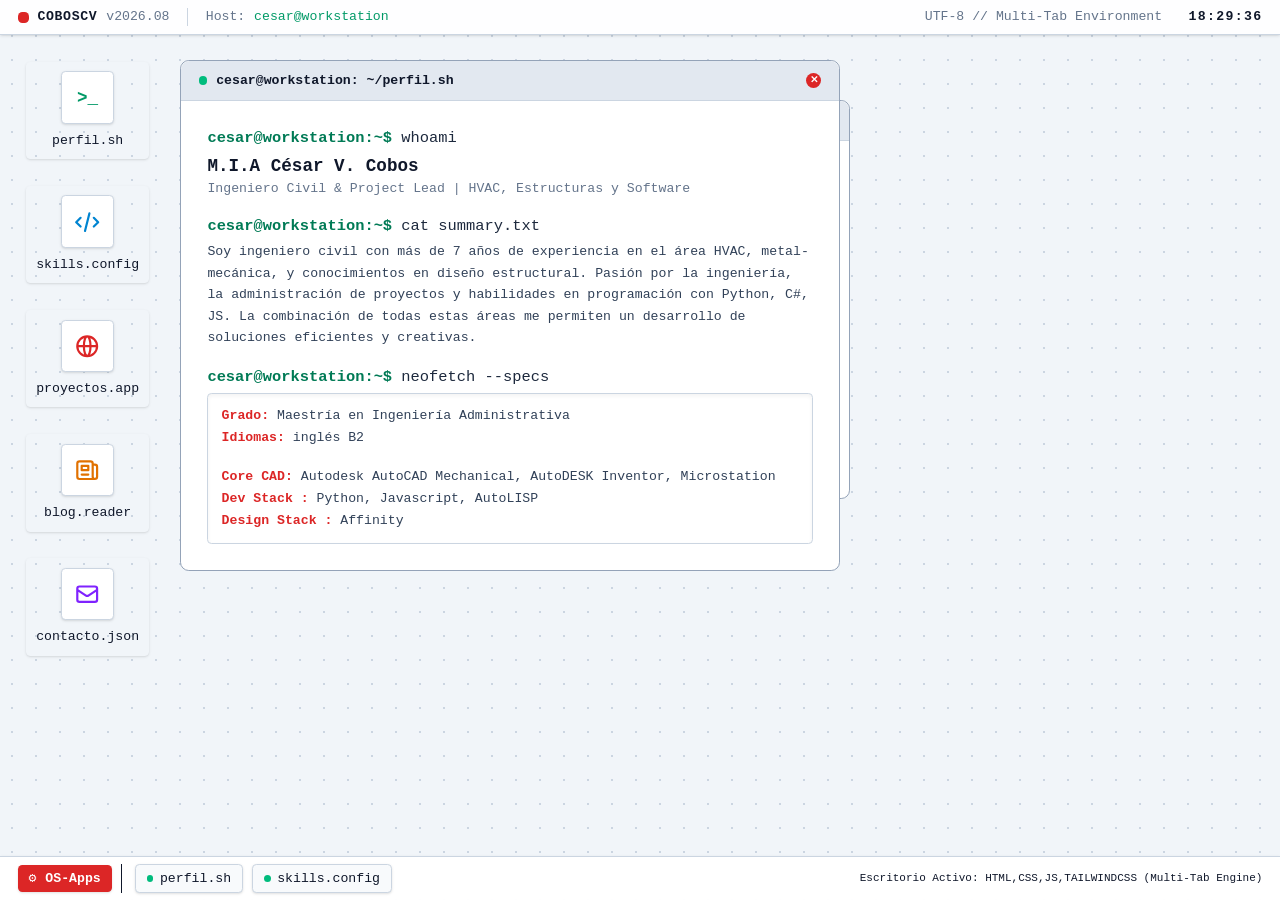
<file: index.html>
<!DOCTYPE html>
<html class="overflow-hidden" lang="en">
  <head>
    <meta charset="UTF-8">
    <meta name="viewport" content="width=device-width, initial-scale=1.0">
    <title>Cobos CV </title>
    <link rel="stylesheet" href="./assets/css/styles.css">
    <link rel="preconnect" href="https://fonts.googleapis.com">
    <link rel="preconnect" href="https://fonts.gstatic.com" corssorigin>
    <link href="https://fonts.googleapis.com/css2?family=Inter:wght@300;400;500;600;700&amp;family=JetBrains+Mono:wght@400;500;700&amp;display=swap" rel="stylesheet">
    <link rel="shortcut icon" href="./assets/img/letter-c.png" type="image/x-icon">
  </head>
  <body class="h-[100vh] bg-bgc text-textc font-sans overflow-hidden flex flex-col justify-between relative bg-[radial-gradient(#cbd5e1_1px,transparent_1px)] [background-size:24px_24px]"></body>
</html><!-- Barra Superior -->
<header class="h-8 bg-panel/90 backdrop-blur border-b border-borderc px-4 flex items-center justify-between text-xs font-mono z-40 shadow-sm">
  <div class="flex items-center gap-4">
    <div class="flex items-center gap-2"><span class="w-2.5 h-2.5 bg-accentc rounded-sm"></span><span class="font-bold text-textc tracking-wider">COBOSCV</span><span class="text-muted font-normal">v2026.08</span></div>
    <div class="hidden sm:flex items-center gap-2 text-muted pl-4 border-l border-borderc"><span>Host:</span><span class="text-emerald-600 font-medium">cesar@workstation</span></div>
  </div>
  <div class="flex items-center gap-6"><span class="text-muted hidden md:inline">UTF-8 // Multi-Tab Environment</span>
    <div class="text-textc font-bold tracking-widest" id="liveClock">00:00:00</div>
  </div>
</header><!-- Escritorio -->
<main class=" flex-1 relative p-6 overflow-hidden" id="desktopArea">
  <div class="grid grid-flow-row auto-rows-max gap-6 w-24">
    <button class="flex flex-col items-center gap-2 p-2 rounded hover:bg-white/80 border border-transparent hover:border-borderc transition group text-center shadow-sm hover:shadow" onclick="openWindow('win-perfil')">
      <div class="w-12 h-12 rounded bg-white border border-borderc flex items-center justify-center text-emerald-600 shadow group-hover:border-emerald-500 transition"><span class="font-mono text-base font-bold">&gt;_</span></div><span class="font-mono text-xs text-os-text group-hover:font-bold leading-tight">perfil.sh</span>
    </button>
    <button class="flex flex-col items-center gap-2 p-2 rounded hover:bg-white/80 border border-transparent hover:border-borderc transition group text-center shadow-sm hover:shadow" onclick="openWindow('win-skills')">
      <div class="w-12 h-12 rounded bg-white border border-borderc flex items-center justify-center text-sky-600 shadow group-hover:border-sky-500 transition">
        <svg class="w-6 h-6" fill="none" stroke="currentColor" viewBox="0 0 24 24">
          <path stroke-linecap="round" stroke-linejoin="round" stroke-width="2" d="M10 20l4-16m4 4l4 4-4 4M6 16l-4-4 4-4"></path>
        </svg>
      </div><span class="font-mono text-xs text-textc group-hover:font-bold leading-tight">skills.config</span>
    </button>
    <button class="flex flex-col items-center gap-2 p-2 rounded hover:bg-white/80 border border-transparent hover:border-borderc transition group text-center shadow-sm hover:shadow" onclick="openWindow('win-browser')">
      <div class="w-12 h-12 rounded bg-white border border-borderc flex items-center justify-center text-accentc shadow group-hover:border-accentc transition">
        <svg class="w-6 h-6" fill="none" stroke="currentColor" viewBox="0 0 24 24">
          <path stroke-linecap="round" stroke-linejoin="round" stroke-width="2" d="M21 12a9 9 0 01-9 9m9-9a9 9 0 00-9-9m9 9H3m9 9a9 9 0 01-9-9m9 9c1.657 0 3-4.03 3-9s-1.343-9-3-9m0 18c-1.657 0-3-4.03-3-9s1.343-9 3-9m-9 9a9 9 0 019-9"></path>
        </svg>
      </div><span class="font-mono text-xs text-textc group-hover:font-bold leading-tight">proyectos.app</span>
    </button>
    <button class="flex flex-col items-center gap-2 p-2 rounded hover:bg-white/80 border border-transparent hover:border-borderc transition group text-center shadow-sm hover:shadow" onclick="openWindow('win-blog-browser')">
      <div class="w-12 h-12 rounded bg-white border border-borderc flex items-center justify-center text-amber-600 shadow group-hover:border-amber-500 transition">
        <svg class="w-6 h-6" fill="none" stroke="currentColor" viewBox="0 0 24 24">
          <path stroke-linecap="round" stroke-linejoin="round" stroke-width="2" d="M19 20H5a2 2 0 01-2-2V6a2 2 0 012-2h10a2 2 0 012 2v1m2 13a2 2 0 01-2-2V7m2 13a2 2 0 002-2V9a2 2 0 00-2-2h-2m-4-3H9M7 16h6M7 8h6v4H7V8z"></path>
        </svg>
      </div><span class="font-mono text-xs text-os-text group-hover:font-bold leading-tight">blog.reader</span>
    </button>
    <button class="flex flex-col items-center gap-2 p-2 rounded hover:bg-white/80 border border-transparent hover:border-borderc transition group text-center shadow-sm hover:shadow" onclick="openWindow('win-contacto')">
      <div class="w-12 h-12 rounded bg-white border border-borderc flex items-center justify-center text-violet-600 shadow group-hover:border-violet-500 transition">
        <svg class="w-6 h-6" fill="none" stroke="currentColor" viewBox="0 0 24 24">
          <path stroke-linecap="round" stroke-linejoin="round" stroke-width="2" d="M3 8l7.89 5.26a2 2 0 002.22 0L21 8M5 19h14a2 2 0 002-2V7a2 2 0 00-2-2H5a2 2 0 00-2 2v10a2 2 0 002 2z"></path>
        </svg>
      </div><span class="font-mono text-xs text-os-text group-hover:font-bold leading-tight">contacto.json</span>
    </button>
  </div>
</main><!-- Terminal / Perfil -->
<div class="window absolute w-[90vw] sm:w-[660px] bg-window rounded-lg shadow-window border border-borderDark flex flex-col hidden" id="win-perfil" style="top:60px; left:180px; z-index:10">
  <div class="window-header h-9 bg-headerc rounded-t-lg px-4 flex items-center justify-between cursor-move border-b border-borderc"><span class="font-mono text-xs font-bold text-textc flex items-center gap-2"><span class="w-2 h-2 rounded-full bg-emerald-500 flex items-center"> </span><span>cesar@workstation: ~/perfil.sh</span></span>
    <button class="w-3.5 h-3.5 rounded-full bg-accentc hover:bg-accentHover flex items-center justify-center text-[10px] text-white font-bold leading-none" onclick="closeWindow('win-perfil')">✕</button>
  </div>
  <div class="p-6 font-mono text-xs sm:text-sm space-y-4 overflow-y-auto max-h-[70vh] custom-scroll text-slate-800">
    <div><span class="text-emerald-700 font-bold">cesar@workstation:~$ </span><span>whoami</span>
      <p class="text-textc font-bold text-base mt-1 mb-[0px]">M.I.A César V. Cobos </p>
      <p class="text-muted text-xs">Ingeniero Civil &amp; Project Lead | HVAC, Estructuras y Software</p>
    </div>
    <div><span class="text-emerald-700 font-bold">cesar@workstation:~$ </span><span>cat summary.txt</span>
      <p class="text-slate-700 text-xs leading-relaxed mt-1">Soy ingeniero civil con más de 7 años de experiencia en el área HVAC, metal-mecánica, y conocimientos en diseño estructural. Pasión por la ingeniería, la administración de proyectos y habilidades en programación con Python, C#, JS. La combinación de todas estas áreas me permiten un desarrollo de soluciones eficientes y creativas.</p>
    </div>
    <div><span class="text-emerald-700 font-bold ">cesar@workstation:~$ </span><span>neofetch --specs</span>
      <div class="bg-white p-3 rounded border border-borderc text-xs space-y-1 text-slate-700 mt-1 shadow-inner "> 
        <p> <span class="text-accentc font-bold">Grado: </span><span>Maestría en Ingeniería Administrativa </span></p>
        <p> <span class="text-accentc font-bold">Idiomas: </span><span>inglés B2 </span></p>
        <p class="pt-4"> <span class="text-accentc font-bold">Core CAD: </span><span>Autodesk AutoCAD Mechanical, AutoDESK Inventor, Microstation</span></p>
        <p> <span class="text-accentc font-bold">Dev Stack : </span><span>Python, Javascript, AutoLISP</span></p>
        <p> <span class="text-accentc font-bold">Design Stack : </span><span>Affinity</span></p>
      </div>
    </div>
  </div>
</div><!-- SKills -->
<div class="window absolute w-[94vw] sm:w-[650px] bg-window rounded-lg shadow-window border border-borderDark flex flex-col " id="win-skills" style="top: 100px; left: 200px; z-index: 12;">
  <div class="window-header h-9 bg-headerc rounded-t-lg px-4 flex items-center justify-between cursor-move border-b border-borderc"><span class="font-mono text-xs font-bold text-textc flex items-center gap-2"><span class="w-2 h-2 rounded-full bg-sky-500"></span><span>/etc/skills.conf</span></span>
    <button class="w-3.5 h-3.5 rounded-full bg-accentc hover:bg-accentHover flex items-center justify-center text-[10px] text-white font-bold leading-none" onclick="closeWindow('win-skills')">✕</button>
  </div>
  <div class="p-6 space-y-6 overflow-y-auto max-h-[75vh] custom-scroll text-sm">
    <div>
      <h3 class="font-mono text-xs font-bold uppercase tracking-wider text-sky-600 mb-3">Software &amp; Herramientas CAD/BIM</h3>
      <div class="flex flex-wrap gap-2 font-mono text-xs"><span class="bg-slate-100 border border-borderc px-2.5 py-1 rounded">AutoCAD</span><span class="bg-slate-100 border border-borderc px-2.5 py-1 rounded">AutoCAD Mechanical </span><span class="bg-slate-100 border border-borderc px-2.5 py-1 rounded">AutoCAD MAP </span><span class="bg-slate-100 border border-borderc px-2.5 py-1 rounded">Revit</span><span class="bg-slate-100 border border-borderc px-2.5 py-1 rounded">AutoDESK Inventor</span><span class="bg-slate-100 border border-borderc px-2.5 py-1 rounded">Microstation </span><span class="bg-slate-100 border border-borderc px-2.5 py-1 rounded">SolidWORKS </span><span class="bg-slate-100 border border-borderc px-2.5 py-1 rounded">Sap2000</span></div>
    </div>
    <div>
      <h3 class="font-mono text-xs font-bold uppercase tracking-wider text-sky-600 mb-3">Programación &amp; Desarrollo</h3>
      <div class="flex flex-wrap gap-2 font-mono text-xs"><span class="bg-slate-100 border border-borderc px-2.5 py-1 rounded">Python</span><span class="bg-slate-100 border border-borderc px-2.5 py-1 rounded">C</span><span class="bg-slate-100 border border-borderc px-2.5 py-1 rounded">C#</span><span class="bg-slate-100 border border-borderc px-2.5 py-1 rounded">Javascript</span><span class="bg-slate-100 border border-borderc px-2.5 py-1 rounded">HTML</span><span class="bg-slate-100 border border-borderc px-2.5 py-1 rounded">CSS</span><span class="bg-slate-100 border border-borderc px-2.5 py-1 rounded">Tailwindcss</span><span class="bg-slate-100 border border-borderc px-2.5 py-1 rounded">MySQL </span><span class="bg-slate-100 border border-borderc px-2.5 py-1 rounded">Git / Github </span></div>
    </div>
    <div>
      <h3 class="font-mono text-xs font-bold uppercase tracking-wider text-sky-600 mb-3">Diseño Gráfico</h3>
      <div class="flex flex-wrap gap-2 font-mono text-xs"><span class="bg-slate-100 border border-borderc px-2.5 py-1 rounded">Photoshop</span><span class="bg-slate-100 border border-borderc px-2.5 py-1 rounded">Illustrator </span><span class="bg-slate-100 border border-borderc px-2.5 py-1 rounded">Corel DRAW</span><span class="bg-slate-100 border border-borderc px-2.5 py-1 rounded">Affinity</span></div>
    </div>
  </div>
</div><!-- Proyectos --> 
<div class="window absolute w-[96vw] sm:w-[860px] bg-window rounded-lg shadow-window border border-borderDark flex flex-col hidden" id="win-browser" style="top: 35px; left: 140px; z-index: 15;">
  <div class="window-header h-9 bg-headerc rounded-t-lg px-4 flex items-center justify-between cursor-move border-b border-borderc"><span class="font-mono text-xs font-bold text-textc flex items-center gap-2"><span class="w-2 h-2 rounded-full bg-accentc"> </span><span>Explorador // Proyectos</span></span>
    <button class="w-3.5 h-3.5 rounded-full bg-accentc hover:bg-accentHover flex items-center justify-center text-[10px] text-white font-bold leading-none" onclick="closeWindow('win-browser')">✕</button>
  </div>
  <div class="bg-slate-100 border-b border-borderc px-3 pt-2 flex items-center gap-1.5 overflow-x-auto custom-scroll" id="browserTabsHeader">
    <button class="browser-tab-btn px-3 py-1.5 rounded-t text-xs font-mono font-bold bg-white border-t border-x border-borderc text-textc flex items-center gap-2 shadow-sm" onclick="switchBrowserTab('tab-home')" id="btn-tab-home"><span>📁 Directorio de Proyectos</span></button>
  </div>
  <div class="bg-white border-b border-borderc px-4 py-2 flex items-center gap-3 text-xs font-mono">
    <div class="flex items-center gap-1 text-muted">
      <button class="p-1 hover:bg-slate-100 rounded" onclick="switchBrowserTab('tab-home')">◀</button>
      <button class="p-1 hover:bg-slate-100 rounded text-slate-300">▶</button>
      <button class="p-1 hover:bg-slate-100 rounded" onclick="location.reload()">⟳</button>
    </div>
    <div class="flex-1 bg-slate-50 border border-os-border rounded px-3 py-1 text-slate-600 flex items-center justify-between"><span id="browserUrlText">https://portfolio.local/proyectos</span><span class="text-[10px] text-emerald-600 font-bold">● SECURE</span></div>
  </div>
  <div class="p-6 overflow-y-auto max-h-[70vh] custom-scroll bg-white" id="browserTabContents">
    <div class="browser-tab-view space-y-6" id="tab-home">
      <div>
        <h2 class="text-xl font-bold uppercase tracking-tight text-os-text">Directorio de Proyectos</h2>
        <p class="text-xs text-os-muted mt-1">Haga clic en cualquier tarjeta para abrir su ficha en una nueva pestaña.</p>
      </div>
      <div class="flex flex-wrap gap-2 pt-1 border-b border-borderc pb-3"><span class="text-xs font-mono font-bold text-textc uppercase mr-2 flex items-center">Filtros</span>
        <button class="text-xs font-mono px-2.5 py-1 rounded bg-textc text-white font-bold" onclick="filterCatalog('all')">Todos</button>
        <button class="text-xs font-mono px-2.5 py-1 rounded bg-slate-100 border border-borderc text-slate-700 hover:bg-slate-200" onclick="filterCatalog('eng')">Ingeniería</button>
        <button class="text-xs font-mono px-2.5 py-1 rounded bg-slate-100 border border-borderc text-slate-700 hover:bg-slate-200" onclick="filterCatalog('dev')">Dev</button>
      </div>
      <div class="grid grid-cols-1 md:grid-cols-2 gap-4 pt-2">
        <p>No se han cargado proyectos aún, vuelve más tarde.</p>
      </div>
    </div>
  </div>
</div><!-- Blog -->
<div class="window absolute w-[96vw] sm:w-[840px] bg-window rounded-lg shadow-window border border-borderDark flex flex-col hidden" id="win-blog-browser" style="top: 50px; left: 170px; z-index: 14;">
  <div class="window-header h-9 bg-headerc rounded-t-lg px-4 flex items-center justify-between cursor-move border-b border-borderc"><span class="font-mono text-xs font-bold text-textc flex items-center gap-2"><span class="w-2 h-2 rounded-full bg-amber-500"></span><span>Blog Reader // Artículos Técnicos</span></span>
    <button class="w-3.5 h-3.5 rounded-full bg-accentc hover:bg-accentHover flex items-center justify-center text-[10px] text-white font-bold leading-none" onclick="closeWindow('win-blog-browser')">✕</button>
  </div>
  <div class="bg-slate-100 border-b border-borderc px-3 pt-2 flex items-center gap-1.5 overflow-x-auto custom-scroll" id="blogTabsHeader">
    <button class="blog-tab-btn px-3 py-1.5 rounded-t text-xs font-mono font-bold bg-white border-t border-x border-borderc text-os-text flex items-center gap-2 shadow-sm" onclick="switchBlogTab('blog-tab-index')" id="btn-blog-tab-index"><span>📰 Índice del Blog</span></button>
  </div>
  <div class="bg-white border-b border-borderc px-4 py-2 flex items-center gap-3 text-xs font-mono">
    <div class="flex items-center gap-1 text-muted">
      <button class="p-1 hover:bg-slate-100 rounded" onclick="switchBlogTab('blog-tab-index')">◀</button>
      <button class="p-1 hover:bg-slate-100 rounded text-slate-300">▶</button>
      <button class="p-1 hover:bg-slate-100 rounded" onclick="location.reload()">⟳</button>
    </div>
    <div class="flex-1 bg-slate-50 border border-borderc rounded px-3 py-1 text-slate-600 flex items-center justify-between"><span id="blogUrlText">https://portfolio.local/blog</span><span class="text-[10px] text-amber-600 font-bold">● RSS SYNCED</span></div>
  </div>
  <div class="p-6 overflow-y-auto max-h-[70vh] custom-scroll bg-white" id="blogTabContents">
    <div class="blog-tab-view space-y-6" id="blog-tab-index">
      <div>
        <h2 class="text-xl font-bold uppercase tracking-tight text-textc">Publicaciones &amp; Artículos Técnicos</h2>
        <p class="text-xs text-os-muted mt-1">Selecciona un artículo para abrir la lectura completa en una pestaña independiente.</p>
      </div>
      <div class="grid grid-cols-1 md:grid-cols-2 gap-4 pt-2"></div>
      <p>No se han creado entradas nuevas, vuelve más tarde.</p>
    </div>
  </div>
</div><!-- Contacto -->
<div class="window absolute w-[90vw] sm:w-[460px] bg-window rounded-lg shadow-window border border-borderDark flex flex-col hidden" id="win-contacto" style="top: 120px; left: 260px; z-index: 12;">
  <div class="window-header h-9 bg-headerc rounded-t-lg px-4 flex items-center justify-between cursor-move border-b border-borderc"><span class="font-mono text-xs font-bold text-textc flex items-center gap-2"><span class="w-2 h-2 rounded-full bg-violet-500"> </span><span>~/contacto.json</span></span>
    <button class="w-3.5 h-3.5 rounded-full bg-accentc hover:bg-accentHover flex items-center justify-center text-[10px] text-white font-bold leading-none" onclick="closeWindow('win-contacto')">✕</button>
  </div>
  <div class="p-6 font-mono text-xs space-y-4">
    <p class="text-muted text-xs">//Iniciar Comunicacón directa</p>
    <form class="space-y-4" id="contactForm" action="https://formspree.io/f/xqpzddej" method="POST">
      <div>
        <label class="block text-xs font-bold uppercase tracking-wider text-slate-600 mb-1" for="name">Nombre</label>
        <input class="w-full px-4 py-2 border border-slate-300 rounded-lg focus:ring-2 focus:ring-blue-500 focus:outline-none text-sm" type="text" id="name" name="name" required>
      </div>
      <div>
        <label class="block text-xs font-bold uppercase tracking-wider text-slate-600 mb-1" for="email">Correo</label>
        <input class="w-full px-4 py-2 border border-slate-300 rounded-lg focus:ring-2 focus:ring-blue-500 focus:outline-none text-sm" type="email" id="email" name="email" required>
      </div>
      <div>
        <label class="block text-xs font-bold uppercase tracking-wider text-slate-600 mb-1" for="message">Mensaje</label>
        <textarea class="w-full px-4 py-2 border border-slate-300 rounded-lg focus:ring-2 focus:ring-blue-500 focus:outline-none text-sm" id="message" name="message" rows="4" required></textarea>
      </div>
      <button class="w-full bg-accentc hover:bg-accentHover text-white font-semibold py-2.5 rounded-lg transition duration-200 text-sm shadow-md" type="submit" id="submitBtn">Enviar</button>
      <p class="text-xs text-center font-medium mt-2 hidden" id="formStatus"></p>
    </form>
    <div>
      <p class="text-muted text-xs py-4">//Medios adicionales</p>
      <div class="w-full flex flex-row justify-center"><span class="w-8 mx-4"><a href="https://github.com/cesarcoboscv" target="_blank" rel="noopener noreferrer"> <img class="w-12 mx-2" src="./assets/img/github.svg"></a></span><span class="w-8 mx-4"><a href="https://linkedin.com/in/cesarcoboscv" target="_blank" rel="noopener noreferrer"> <img class="w-12 mx-2" src="./assets/img/linkedin.svg"></a></span></div>
    </div>
  </div>
</div><!-- Barra de Tareas Inferior / Taskbar Claro -->
<footer class=" fixed bottom-0 w-[100vw] h-10 bg-panel/95 backdrop-blur border-t border-borderc px-4 flex items-center justify-between text-xs font-mono z-40 shadow-sm">
  <div class="flex items-center gap-2">
    <div class="flex items-center gap-2 px-2.5 py-1 rounded bg-accentc text-white font-bold text-xs shadow-sm"><span>⚙</span><span>OS-Apps</span></div>
    <div class="flex items-center gap-2 pl-3 border-l border-os-border" id="taskbarItems"></div>
  </div>
  <div class="text-[11px] text-os-muted hidden sm:block">Escritorio Activo: HTML,CSS,JS,TAILWINDCSS (Multi-Tab Engine)</div>
</footer>
<script src="./assets/js/app.js"> </script>
</file>
<file: assets/css/styles.css>
/*! tailwindcss v4.3.3 | MIT License | https://tailwindcss.com */
@layer properties;
@layer theme, base, components, utilities;
@layer theme {
  :root, :host {
    --font-sans: -apple-system, BlinkMacSystemFont, "Segoe UI", Roboto, "Helvetica Neue",
      "Noto Sans", Arial, sans-serif, "Apple Color Emoji", "Segoe UI Emoji",
      "Segoe UI Symbol", "Noto Color Emoji";
    --font-mono: ui-monospace, SFMono-Regular, Menlo, Monaco, Consolas, "Liberation Mono",
      "Courier New", monospace;
    --color-red-600: oklch(57.7% 0.245 27.325);
    --color-amber-500: oklch(76.9% 0.188 70.08);
    --color-amber-600: oklch(66.6% 0.179 58.318);
    --color-emerald-500: oklch(69.6% 0.17 162.48);
    --color-emerald-600: oklch(59.6% 0.145 163.225);
    --color-emerald-700: oklch(50.8% 0.118 165.612);
    --color-sky-500: oklch(68.5% 0.169 237.323);
    --color-sky-600: oklch(58.8% 0.158 241.966);
    --color-blue-500: oklch(62.3% 0.214 259.815);
    --color-violet-500: oklch(60.6% 0.25 292.717);
    --color-violet-600: oklch(54.1% 0.281 293.009);
    --color-slate-50: oklch(98.4% 0.003 247.858);
    --color-slate-100: oklch(96.8% 0.007 247.896);
    --color-slate-200: oklch(92.9% 0.013 255.508);
    --color-slate-300: oklch(86.9% 0.022 252.894);
    --color-slate-600: oklch(44.6% 0.043 257.281);
    --color-slate-700: oklch(37.2% 0.044 257.287);
    --color-slate-800: oklch(27.9% 0.041 260.031);
    --color-white: #fff;
    --spacing: 0.25rem;
    --text-xs: 0.75rem;
    --text-xs--line-height: calc(1 / 0.75);
    --text-sm: 0.875rem;
    --text-sm--line-height: calc(1.25 / 0.875);
    --text-base: 1rem;
    --text-base--line-height: calc(1.5 / 1);
    --text-xl: 1.25rem;
    --text-xl--line-height: calc(1.75 / 1.25);
    --font-weight-normal: 400;
    --font-weight-medium: 500;
    --font-weight-semibold: 600;
    --font-weight-bold: 700;
    --tracking-tight: -0.025em;
    --tracking-wider: 0.05em;
    --tracking-widest: 0.1em;
    --leading-tight: 1.25;
    --leading-relaxed: 1.625;
    --radius-sm: 0.25rem;
    --radius-lg: 0.5rem;
    --default-transition-duration: 150ms;
    --default-transition-timing-function: cubic-bezier(0.4, 0, 0.2, 1);
    --default-font-family: var(--font-sans);
    --default-mono-font-family: var(--font-mono);
    --color-bgc: #f1f5f9;
    --color-panel: #ffffff;
    --color-window: #ffffff;
    --color-headerc: #e2e8f0;
    --color-borderc: #cbd5e1;
    --color-borderDark: #94a3b8;
    --color-accentc: #dc2626;
    --color-accentHover: #ef4444;
    --color-terminal: #f8fafc;
    --color-textc: #0f172a;
    --color-muted: #64748b;
  }
}
@layer base {
  *, ::after, ::before, ::backdrop, ::file-selector-button {
    box-sizing: border-box;
    margin: 0;
    padding: 0;
    border: 0 solid;
  }
  html, :host {
    line-height: 1.5;
    -webkit-text-size-adjust: 100%;
    tab-size: 4;
    font-family: var(--default-font-family, -apple-system, BlinkMacSystemFont, "Segoe UI", Roboto, "Helvetica Neue", "Noto Sans", Arial, sans-serif, "Apple Color Emoji", "Segoe UI Emoji", "Segoe UI Symbol", "Noto Color Emoji");
    font-feature-settings: var(--default-font-feature-settings, normal);
    font-variation-settings: var(--default-font-variation-settings, normal);
    -webkit-tap-highlight-color: transparent;
  }
  hr {
    height: 0;
    color: inherit;
    border-top-width: 1px;
  }
  abbr:where([title]) {
    -webkit-text-decoration: underline dotted;
    text-decoration: underline dotted;
  }
  h1, h2, h3, h4, h5, h6 {
    font-size: inherit;
    font-weight: inherit;
  }
  a {
    color: inherit;
    -webkit-text-decoration: inherit;
    text-decoration: inherit;
  }
  b, strong {
    font-weight: bolder;
  }
  code, kbd, samp, pre {
    font-family: var(--default-mono-font-family, ui-monospace, SFMono-Regular, Menlo, Monaco, Consolas, "Liberation Mono", "Courier New", monospace);
    font-feature-settings: var(--default-mono-font-feature-settings, normal);
    font-variation-settings: var(--default-mono-font-variation-settings, normal);
    font-size: 1em;
  }
  small {
    font-size: 80%;
  }
  sub, sup {
    font-size: 75%;
    line-height: 0;
    position: relative;
    vertical-align: baseline;
  }
  sub {
    bottom: -0.25em;
  }
  sup {
    top: -0.5em;
  }
  table {
    text-indent: 0;
    border-color: inherit;
    border-collapse: collapse;
  }
  :-moz-focusring:where(:not(iframe)) {
    outline: auto;
  }
  progress {
    vertical-align: baseline;
  }
  summary {
    display: list-item;
  }
  ol, ul, menu {
    list-style: none;
  }
  img, svg, video, canvas, audio, iframe, embed, object {
    display: block;
    vertical-align: middle;
  }
  img, video {
    max-width: 100%;
    height: auto;
  }
  button, input, select, optgroup, textarea, ::file-selector-button {
    font: inherit;
    font-feature-settings: inherit;
    font-variation-settings: inherit;
    letter-spacing: inherit;
    color: inherit;
    border-radius: 0;
    background-color: transparent;
    opacity: 1;
  }
  :where(select:is([multiple], [size])) optgroup {
    font-weight: bolder;
  }
  :where(select:is([multiple], [size])) optgroup option {
    padding-inline-start: 20px;
  }
  ::file-selector-button {
    margin-inline-end: 4px;
  }
  ::placeholder {
    opacity: 1;
  }
  @supports (not (-webkit-appearance: -apple-pay-button))  or (contain-intrinsic-size: 1px) {
    ::placeholder {
      color: currentcolor;
      @supports (color: color-mix(in lab, red, red)) {
        color: color-mix(in oklab, currentcolor 50%, transparent);
      }
    }
  }
  textarea {
    resize: vertical;
  }
  ::-webkit-search-decoration {
    -webkit-appearance: none;
  }
  ::-webkit-date-and-time-value {
    min-height: 1lh;
    text-align: inherit;
  }
  ::-webkit-datetime-edit {
    display: inline-flex;
  }
  ::-webkit-datetime-edit-fields-wrapper {
    padding: 0;
  }
  ::-webkit-datetime-edit, ::-webkit-datetime-edit-year-field, ::-webkit-datetime-edit-month-field, ::-webkit-datetime-edit-day-field, ::-webkit-datetime-edit-hour-field, ::-webkit-datetime-edit-minute-field, ::-webkit-datetime-edit-second-field, ::-webkit-datetime-edit-millisecond-field, ::-webkit-datetime-edit-meridiem-field {
    padding-block: 0;
  }
  ::-webkit-calendar-picker-indicator {
    line-height: 1;
  }
  :-moz-ui-invalid {
    box-shadow: none;
  }
  button, input:where([type="button"], [type="reset"], [type="submit"]), ::file-selector-button {
    appearance: button;
  }
  ::-webkit-inner-spin-button, ::-webkit-outer-spin-button {
    height: auto;
  }
  [hidden]:where(:not([hidden="until-found"])) {
    display: none !important;
  }
}
@layer utilities {
  .absolute {
    position: absolute;
  }
  .fixed {
    position: fixed;
  }
  .relative {
    position: relative;
  }
  .bottom-0 {
    bottom: 0px;
  }
  .z-40 {
    z-index: 40;
  }
  .mx-2 {
    margin-inline: calc(var(--spacing) * 2);
  }
  .mx-4 {
    margin-inline: calc(var(--spacing) * 4);
  }
  .mt-1 {
    margin-top: var(--spacing);
  }
  .mt-2 {
    margin-top: calc(var(--spacing) * 2);
  }
  .mt-3 {
    margin-top: calc(var(--spacing) * 3);
  }
  .mr-2 {
    margin-right: calc(var(--spacing) * 2);
  }
  .mb-1 {
    margin-bottom: var(--spacing);
  }
  .mb-3 {
    margin-bottom: calc(var(--spacing) * 3);
  }
  .mb-6 {
    margin-bottom: calc(var(--spacing) * 6);
  }
  .mb-\[0px\] {
    margin-bottom: 0px;
  }
  .block {
    display: block;
  }
  .flex {
    display: flex;
  }
  .grid {
    display: grid;
  }
  .hidden {
    display: none;
  }
  .table {
    display: table;
  }
  .h-1 {
    height: var(--spacing);
  }
  .h-1\.5 {
    height: calc(var(--spacing) * 1.5);
  }
  .h-2 {
    height: calc(var(--spacing) * 2);
  }
  .h-2\.5 {
    height: calc(var(--spacing) * 2.5);
  }
  .h-3 {
    height: calc(var(--spacing) * 3);
  }
  .h-3\.5 {
    height: calc(var(--spacing) * 3.5);
  }
  .h-6 {
    height: calc(var(--spacing) * 6);
  }
  .h-8 {
    height: calc(var(--spacing) * 8);
  }
  .h-9 {
    height: calc(var(--spacing) * 9);
  }
  .h-10 {
    height: calc(var(--spacing) * 10);
  }
  .h-12 {
    height: calc(var(--spacing) * 12);
  }
  .h-\[100vh\] {
    height: 100vh;
  }
  .max-h-\[70vh\] {
    max-height: 70vh;
  }
  .max-h-\[75vh\] {
    max-height: 75vh;
  }
  .w-1 {
    width: var(--spacing);
  }
  .w-1\.5 {
    width: calc(var(--spacing) * 1.5);
  }
  .w-2 {
    width: calc(var(--spacing) * 2);
  }
  .w-2\.5 {
    width: calc(var(--spacing) * 2.5);
  }
  .w-3 {
    width: calc(var(--spacing) * 3);
  }
  .w-3\.5 {
    width: calc(var(--spacing) * 3.5);
  }
  .w-6 {
    width: calc(var(--spacing) * 6);
  }
  .w-8 {
    width: calc(var(--spacing) * 8);
  }
  .w-12 {
    width: calc(var(--spacing) * 12);
  }
  .w-24 {
    width: calc(var(--spacing) * 24);
  }
  .w-\[90vw\] {
    width: 90vw;
  }
  .w-\[94vw\] {
    width: 94vw;
  }
  .w-\[96vw\] {
    width: 96vw;
  }
  .w-\[100vw\] {
    width: 100vw;
  }
  .w-full {
    width: 100%;
  }
  .flex-1 {
    flex: 1;
  }
  .border-collapse {
    border-collapse: collapse;
  }
  .cursor-move {
    cursor: move;
  }
  .resize {
    resize: both;
  }
  .grid-flow-row {
    grid-auto-flow: row;
  }
  .auto-rows-max {
    grid-auto-rows: max-content;
  }
  .grid-cols-1 {
    grid-template-columns: repeat(1, minmax(0, 1fr));
  }
  .flex-col {
    flex-direction: column;
  }
  .flex-row {
    flex-direction: row;
  }
  .flex-wrap {
    flex-wrap: wrap;
  }
  .items-center {
    align-items: center;
  }
  .justify-between {
    justify-content: space-between;
  }
  .justify-center {
    justify-content: center;
  }
  .gap-1 {
    gap: var(--spacing);
  }
  .gap-1\.5 {
    gap: calc(var(--spacing) * 1.5);
  }
  .gap-2 {
    gap: calc(var(--spacing) * 2);
  }
  .gap-3 {
    gap: calc(var(--spacing) * 3);
  }
  .gap-4 {
    gap: calc(var(--spacing) * 4);
  }
  .gap-6 {
    gap: calc(var(--spacing) * 6);
  }
  :where(.space-y-1 > :not(:last-child)) {
    --tw-space-y-reverse: 0;
    margin-block-start: calc(var(--spacing) * var(--tw-space-y-reverse));
    margin-block-end: calc(var(--spacing) * calc(1 - var(--tw-space-y-reverse)));
  }
  :where(.space-y-4 > :not(:last-child)) {
    --tw-space-y-reverse: 0;
    margin-block-start: calc(calc(var(--spacing) * 4) * var(--tw-space-y-reverse));
    margin-block-end: calc(calc(var(--spacing) * 4) * calc(1 - var(--tw-space-y-reverse)));
  }
  :where(.space-y-6 > :not(:last-child)) {
    --tw-space-y-reverse: 0;
    margin-block-start: calc(calc(var(--spacing) * 6) * var(--tw-space-y-reverse));
    margin-block-end: calc(calc(var(--spacing) * 6) * calc(1 - var(--tw-space-y-reverse)));
  }
  .overflow-hidden {
    overflow: hidden;
  }
  .overflow-x-auto {
    overflow-x: auto;
  }
  .overflow-y-auto {
    overflow-y: auto;
  }
  .rounded {
    border-radius: 0.25rem;
  }
  .rounded-full {
    border-radius: calc(infinity * 1px);
  }
  .rounded-lg {
    border-radius: var(--radius-lg);
  }
  .rounded-sm {
    border-radius: var(--radius-sm);
  }
  .rounded-t {
    border-top-left-radius: 0.25rem;
    border-top-right-radius: 0.25rem;
  }
  .rounded-t-lg {
    border-top-left-radius: var(--radius-lg);
    border-top-right-radius: var(--radius-lg);
  }
  .border {
    border-style: var(--tw-border-style);
    border-width: 1px;
  }
  .border-x {
    border-inline-style: var(--tw-border-style);
    border-inline-width: 1px;
  }
  .border-t {
    border-top-style: var(--tw-border-style);
    border-top-width: 1px;
  }
  .border-b {
    border-bottom-style: var(--tw-border-style);
    border-bottom-width: 1px;
  }
  .border-l {
    border-left-style: var(--tw-border-style);
    border-left-width: 1px;
  }
  .border-borderDark {
    border-color: var(--color-borderDark);
  }
  .border-borderc {
    border-color: var(--color-borderc);
  }
  .border-slate-300 {
    border-color: var(--color-slate-300);
  }
  .border-transparent {
    border-color: transparent;
  }
  .bg-accentc {
    background-color: var(--color-accentc);
  }
  .bg-amber-500 {
    background-color: var(--color-amber-500);
  }
  .bg-bgc {
    background-color: var(--color-bgc);
  }
  .bg-emerald-500 {
    background-color: var(--color-emerald-500);
  }
  .bg-headerc {
    background-color: var(--color-headerc);
  }
  .bg-panel {
    background-color: var(--color-panel);
  }
  .bg-panel\/90 {
    background-color: color-mix(in srgb, #ffffff 90%, transparent);
    @supports (color: color-mix(in lab, red, red)) {
      background-color: color-mix(in oklab, var(--color-panel) 90%, transparent);
    }
  }
  .bg-panel\/95 {
    background-color: color-mix(in srgb, #ffffff 95%, transparent);
    @supports (color: color-mix(in lab, red, red)) {
      background-color: color-mix(in oklab, var(--color-panel) 95%, transparent);
    }
  }
  .bg-sky-500 {
    background-color: var(--color-sky-500);
  }
  .bg-slate-50 {
    background-color: var(--color-slate-50);
  }
  .bg-slate-100 {
    background-color: var(--color-slate-100);
  }
  .bg-terminal {
    background-color: var(--color-terminal);
  }
  .bg-textc {
    background-color: var(--color-textc);
  }
  .bg-violet-500 {
    background-color: var(--color-violet-500);
  }
  .bg-white {
    background-color: var(--color-white);
  }
  .bg-window {
    background-color: var(--color-window);
  }
  .bg-\[radial-gradient\(\#cbd5e1_1px\,transparent_1px\)\] {
    background-image: radial-gradient(#cbd5e1 1px,transparent 1px);
  }
  .\[background-size\:24px_24px\] {
    background-size: 24px 24px;
  }
  .p-1 {
    padding: var(--spacing);
  }
  .p-2 {
    padding: calc(var(--spacing) * 2);
  }
  .p-3 {
    padding: calc(var(--spacing) * 3);
  }
  .p-6 {
    padding: calc(var(--spacing) * 6);
  }
  .px-2 {
    padding-inline: calc(var(--spacing) * 2);
  }
  .px-2\.5 {
    padding-inline: calc(var(--spacing) * 2.5);
  }
  .px-3 {
    padding-inline: calc(var(--spacing) * 3);
  }
  .px-4 {
    padding-inline: calc(var(--spacing) * 4);
  }
  .py-1 {
    padding-block: var(--spacing);
  }
  .py-1\.5 {
    padding-block: calc(var(--spacing) * 1.5);
  }
  .py-2 {
    padding-block: calc(var(--spacing) * 2);
  }
  .py-2\.5 {
    padding-block: calc(var(--spacing) * 2.5);
  }
  .py-4 {
    padding-block: calc(var(--spacing) * 4);
  }
  .pt-1 {
    padding-top: var(--spacing);
  }
  .pt-2 {
    padding-top: calc(var(--spacing) * 2);
  }
  .pt-4 {
    padding-top: calc(var(--spacing) * 4);
  }
  .pb-3 {
    padding-bottom: calc(var(--spacing) * 3);
  }
  .pl-3 {
    padding-left: calc(var(--spacing) * 3);
  }
  .pl-4 {
    padding-left: calc(var(--spacing) * 4);
  }
  .text-center {
    text-align: center;
  }
  .font-mono {
    font-family: var(--font-mono);
  }
  .font-sans {
    font-family: var(--font-sans);
  }
  .text-base {
    font-size: var(--text-base);
    line-height: var(--tw-leading, var(--text-base--line-height));
  }
  .text-sm {
    font-size: var(--text-sm);
    line-height: var(--tw-leading, var(--text-sm--line-height));
  }
  .text-xl {
    font-size: var(--text-xl);
    line-height: var(--tw-leading, var(--text-xl--line-height));
  }
  .text-xs {
    font-size: var(--text-xs);
    line-height: var(--tw-leading, var(--text-xs--line-height));
  }
  .text-\[10px\] {
    font-size: 10px;
  }
  .text-\[11px\] {
    font-size: 11px;
  }
  .leading-none {
    --tw-leading: 1;
    line-height: 1;
  }
  .leading-relaxed {
    --tw-leading: var(--leading-relaxed);
    line-height: var(--leading-relaxed);
  }
  .leading-tight {
    --tw-leading: var(--leading-tight);
    line-height: var(--leading-tight);
  }
  .font-bold {
    --tw-font-weight: var(--font-weight-bold);
    font-weight: var(--font-weight-bold);
  }
  .font-medium {
    --tw-font-weight: var(--font-weight-medium);
    font-weight: var(--font-weight-medium);
  }
  .font-normal {
    --tw-font-weight: var(--font-weight-normal);
    font-weight: var(--font-weight-normal);
  }
  .font-semibold {
    --tw-font-weight: var(--font-weight-semibold);
    font-weight: var(--font-weight-semibold);
  }
  .tracking-tight {
    --tw-tracking: var(--tracking-tight);
    letter-spacing: var(--tracking-tight);
  }
  .tracking-wider {
    --tw-tracking: var(--tracking-wider);
    letter-spacing: var(--tracking-wider);
  }
  .tracking-widest {
    --tw-tracking: var(--tracking-widest);
    letter-spacing: var(--tracking-widest);
  }
  .text-accentc {
    color: var(--color-accentc);
  }
  .text-amber-600 {
    color: var(--color-amber-600);
  }
  .text-emerald-600 {
    color: var(--color-emerald-600);
  }
  .text-emerald-700 {
    color: var(--color-emerald-700);
  }
  .text-muted {
    color: var(--color-muted);
  }
  .text-red-600 {
    color: var(--color-red-600);
  }
  .text-sky-600 {
    color: var(--color-sky-600);
  }
  .text-slate-300 {
    color: var(--color-slate-300);
  }
  .text-slate-600 {
    color: var(--color-slate-600);
  }
  .text-slate-700 {
    color: var(--color-slate-700);
  }
  .text-slate-800 {
    color: var(--color-slate-800);
  }
  .text-textc {
    color: var(--color-textc);
  }
  .text-violet-600 {
    color: var(--color-violet-600);
  }
  .text-white {
    color: var(--color-white);
  }
  .uppercase {
    text-transform: uppercase;
  }
  .underline {
    text-decoration-line: underline;
  }
  .shadow {
    --tw-shadow: 0 1px 3px 0 var(--tw-shadow-color, rgb(0 0 0 / 0.1)), 0 1px 2px -1px var(--tw-shadow-color, rgb(0 0 0 / 0.1));
    box-shadow: var(--tw-inset-shadow), var(--tw-inset-ring-shadow), var(--tw-ring-offset-shadow), var(--tw-ring-shadow), var(--tw-shadow);
  }
  .shadow-inner {
    --tw-shadow: inset 0 2px 4px 0 var(--tw-shadow-color, rgb(0 0 0 / 0.05));
    box-shadow: var(--tw-inset-shadow), var(--tw-inset-ring-shadow), var(--tw-ring-offset-shadow), var(--tw-ring-shadow), var(--tw-shadow);
  }
  .shadow-md {
    --tw-shadow: 0 4px 6px -1px var(--tw-shadow-color, rgb(0 0 0 / 0.1)), 0 2px 4px -2px var(--tw-shadow-color, rgb(0 0 0 / 0.1));
    box-shadow: var(--tw-inset-shadow), var(--tw-inset-ring-shadow), var(--tw-ring-offset-shadow), var(--tw-ring-shadow), var(--tw-shadow);
  }
  .shadow-sm {
    --tw-shadow: 0 1px 3px 0 var(--tw-shadow-color, rgb(0 0 0 / 0.1)), 0 1px 2px -1px var(--tw-shadow-color, rgb(0 0 0 / 0.1));
    box-shadow: var(--tw-inset-shadow), var(--tw-inset-ring-shadow), var(--tw-ring-offset-shadow), var(--tw-ring-shadow), var(--tw-shadow);
  }
  .shadow-window {
    --tw-shadow-color: #ffffff;
    @supports (color: color-mix(in lab, red, red)) {
      --tw-shadow-color: color-mix(in oklab, var(--color-window) var(--tw-shadow-alpha), transparent);
    }
  }
  .outline {
    outline-style: var(--tw-outline-style);
    outline-width: 1px;
  }
  .backdrop-blur {
    --tw-backdrop-blur: blur(8px);
    -webkit-backdrop-filter: var(--tw-backdrop-blur,) var(--tw-backdrop-brightness,) var(--tw-backdrop-contrast,) var(--tw-backdrop-grayscale,) var(--tw-backdrop-hue-rotate,) var(--tw-backdrop-invert,) var(--tw-backdrop-opacity,) var(--tw-backdrop-saturate,) var(--tw-backdrop-sepia,);
    backdrop-filter: var(--tw-backdrop-blur,) var(--tw-backdrop-brightness,) var(--tw-backdrop-contrast,) var(--tw-backdrop-grayscale,) var(--tw-backdrop-hue-rotate,) var(--tw-backdrop-invert,) var(--tw-backdrop-opacity,) var(--tw-backdrop-saturate,) var(--tw-backdrop-sepia,);
  }
  .backdrop-filter {
    -webkit-backdrop-filter: var(--tw-backdrop-blur,) var(--tw-backdrop-brightness,) var(--tw-backdrop-contrast,) var(--tw-backdrop-grayscale,) var(--tw-backdrop-hue-rotate,) var(--tw-backdrop-invert,) var(--tw-backdrop-opacity,) var(--tw-backdrop-saturate,) var(--tw-backdrop-sepia,);
    backdrop-filter: var(--tw-backdrop-blur,) var(--tw-backdrop-brightness,) var(--tw-backdrop-contrast,) var(--tw-backdrop-grayscale,) var(--tw-backdrop-hue-rotate,) var(--tw-backdrop-invert,) var(--tw-backdrop-opacity,) var(--tw-backdrop-saturate,) var(--tw-backdrop-sepia,);
  }
  .transition {
    transition-property: color, background-color, border-color, outline-color, text-decoration-color, fill, stroke, --tw-gradient-from, --tw-gradient-via, --tw-gradient-to, opacity, box-shadow, transform, translate, scale, rotate, filter, -webkit-backdrop-filter, backdrop-filter, display, content-visibility, overlay, pointer-events;
    transition-timing-function: var(--tw-ease, var(--default-transition-timing-function));
    transition-duration: var(--tw-duration, var(--default-transition-duration));
  }
  .duration-200 {
    --tw-duration: 200ms;
    transition-duration: 200ms;
  }
  @media (hover: hover) {
    .group-hover\:border-accentc:is(:where(.group):hover *) {
      border-color: var(--color-accentc);
    }
    .group-hover\:border-amber-500:is(:where(.group):hover *) {
      border-color: var(--color-amber-500);
    }
    .group-hover\:border-emerald-500:is(:where(.group):hover *) {
      border-color: var(--color-emerald-500);
    }
    .group-hover\:border-sky-500:is(:where(.group):hover *) {
      border-color: var(--color-sky-500);
    }
    .group-hover\:border-violet-500:is(:where(.group):hover *) {
      border-color: var(--color-violet-500);
    }
    .group-hover\:font-bold:is(:where(.group):hover *) {
      --tw-font-weight: var(--font-weight-bold);
      font-weight: var(--font-weight-bold);
    }
    .hover\:border-borderDark:hover {
      border-color: var(--color-borderDark);
    }
    .hover\:border-borderc:hover {
      border-color: var(--color-borderc);
    }
    .hover\:bg-accentHover:hover {
      background-color: var(--color-accentHover);
    }
    .hover\:bg-slate-100:hover {
      background-color: var(--color-slate-100);
    }
    .hover\:bg-slate-200:hover {
      background-color: var(--color-slate-200);
    }
    .hover\:bg-white\/80:hover {
      background-color: color-mix(in srgb, #fff 80%, transparent);
    }
    @supports (color: color-mix(in lab, red, red)) {
      .hover\:bg-white\/80:hover {
        background-color: color-mix(in oklab, var(--color-white) 80%, transparent);
      }
    }
    .hover\:shadow:hover {
      --tw-shadow: 0 1px 3px 0 var(--tw-shadow-color, rgb(0 0 0 / 0.1)), 0 1px 2px -1px var(--tw-shadow-color, rgb(0 0 0 / 0.1));
      box-shadow: var(--tw-inset-shadow), var(--tw-inset-ring-shadow), var(--tw-ring-offset-shadow), var(--tw-ring-shadow), var(--tw-shadow);
    }
  }
  .focus\:ring-2:focus {
    --tw-ring-shadow: var(--tw-ring-inset,) 0 0 0 calc(2px + var(--tw-ring-offset-width)) var(--tw-ring-color, currentcolor);
    box-shadow: var(--tw-inset-shadow), var(--tw-inset-ring-shadow), var(--tw-ring-offset-shadow), var(--tw-ring-shadow), var(--tw-shadow);
  }
  .focus\:ring-blue-500:focus {
    --tw-ring-color: var(--color-blue-500);
  }
  .focus\:outline-none:focus {
    --tw-outline-style: none;
    outline-style: none;
  }
  @media (width >= 40rem) {
    .sm\:block {
      display: block;
    }
    .sm\:flex {
      display: flex;
    }
    .sm\:w-\[460px\] {
      width: 460px;
    }
    .sm\:w-\[650px\] {
      width: 650px;
    }
    .sm\:w-\[660px\] {
      width: 660px;
    }
    .sm\:w-\[840px\] {
      width: 840px;
    }
    .sm\:w-\[860px\] {
      width: 860px;
    }
    .sm\:text-sm {
      font-size: var(--text-sm);
      line-height: var(--tw-leading, var(--text-sm--line-height));
    }
  }
  @media (width >= 48rem) {
    .md\:inline {
      display: inline;
    }
    .md\:grid-cols-2 {
      grid-template-columns: repeat(2, minmax(0, 1fr));
    }
  }
}
::selection {
  color: #f8fafc;
  background: #dc2626;
}
img, svg, iframe {
  -webkit-user-drag: none;
  user-drag: none;
}
HTML {
  font-size: 110%;
}
@property --tw-space-y-reverse {
  syntax: "*";
  inherits: false;
  initial-value: 0;
}
@property --tw-border-style {
  syntax: "*";
  inherits: false;
  initial-value: solid;
}
@property --tw-leading {
  syntax: "*";
  inherits: false;
}
@property --tw-font-weight {
  syntax: "*";
  inherits: false;
}
@property --tw-tracking {
  syntax: "*";
  inherits: false;
}
@property --tw-shadow {
  syntax: "*";
  inherits: false;
  initial-value: 0 0 #0000;
}
@property --tw-shadow-color {
  syntax: "*";
  inherits: false;
}
@property --tw-shadow-alpha {
  syntax: "<percentage>";
  inherits: false;
  initial-value: 100%;
}
@property --tw-inset-shadow {
  syntax: "*";
  inherits: false;
  initial-value: 0 0 #0000;
}
@property --tw-inset-shadow-color {
  syntax: "*";
  inherits: false;
}
@property --tw-inset-shadow-alpha {
  syntax: "<percentage>";
  inherits: false;
  initial-value: 100%;
}
@property --tw-ring-color {
  syntax: "*";
  inherits: false;
}
@property --tw-ring-shadow {
  syntax: "*";
  inherits: false;
  initial-value: 0 0 #0000;
}
@property --tw-inset-ring-color {
  syntax: "*";
  inherits: false;
}
@property --tw-inset-ring-shadow {
  syntax: "*";
  inherits: false;
  initial-value: 0 0 #0000;
}
@property --tw-ring-inset {
  syntax: "*";
  inherits: false;
}
@property --tw-ring-offset-width {
  syntax: "<length>";
  inherits: false;
  initial-value: 0px;
}
@property --tw-ring-offset-color {
  syntax: "*";
  inherits: false;
  initial-value: #fff;
}
@property --tw-ring-offset-shadow {
  syntax: "*";
  inherits: false;
  initial-value: 0 0 #0000;
}
@property --tw-outline-style {
  syntax: "*";
  inherits: false;
  initial-value: solid;
}
@property --tw-backdrop-blur {
  syntax: "*";
  inherits: false;
}
@property --tw-backdrop-brightness {
  syntax: "*";
  inherits: false;
}
@property --tw-backdrop-contrast {
  syntax: "*";
  inherits: false;
}
@property --tw-backdrop-grayscale {
  syntax: "*";
  inherits: false;
}
@property --tw-backdrop-hue-rotate {
  syntax: "*";
  inherits: false;
}
@property --tw-backdrop-invert {
  syntax: "*";
  inherits: false;
}
@property --tw-backdrop-opacity {
  syntax: "*";
  inherits: false;
}
@property --tw-backdrop-saturate {
  syntax: "*";
  inherits: false;
}
@property --tw-backdrop-sepia {
  syntax: "*";
  inherits: false;
}
@property --tw-duration {
  syntax: "*";
  inherits: false;
}
@layer properties {
  @supports ((-webkit-hyphens: none) and (not (margin-trim: inline))) or ((-moz-orient: inline) and (not (color:rgb(from red r g b)))) {
    *, ::before, ::after, ::backdrop {
      --tw-space-y-reverse: 0;
      --tw-border-style: solid;
      --tw-leading: initial;
      --tw-font-weight: initial;
      --tw-tracking: initial;
      --tw-shadow: 0 0 #0000;
      --tw-shadow-color: initial;
      --tw-shadow-alpha: 100%;
      --tw-inset-shadow: 0 0 #0000;
      --tw-inset-shadow-color: initial;
      --tw-inset-shadow-alpha: 100%;
      --tw-ring-color: initial;
      --tw-ring-shadow: 0 0 #0000;
      --tw-inset-ring-color: initial;
      --tw-inset-ring-shadow: 0 0 #0000;
      --tw-ring-inset: initial;
      --tw-ring-offset-width: 0px;
      --tw-ring-offset-color: #fff;
      --tw-ring-offset-shadow: 0 0 #0000;
      --tw-outline-style: solid;
      --tw-backdrop-blur: initial;
      --tw-backdrop-brightness: initial;
      --tw-backdrop-contrast: initial;
      --tw-backdrop-grayscale: initial;
      --tw-backdrop-hue-rotate: initial;
      --tw-backdrop-invert: initial;
      --tw-backdrop-opacity: initial;
      --tw-backdrop-saturate: initial;
      --tw-backdrop-sepia: initial;
      --tw-duration: initial;
    }
  }
}
</file>
